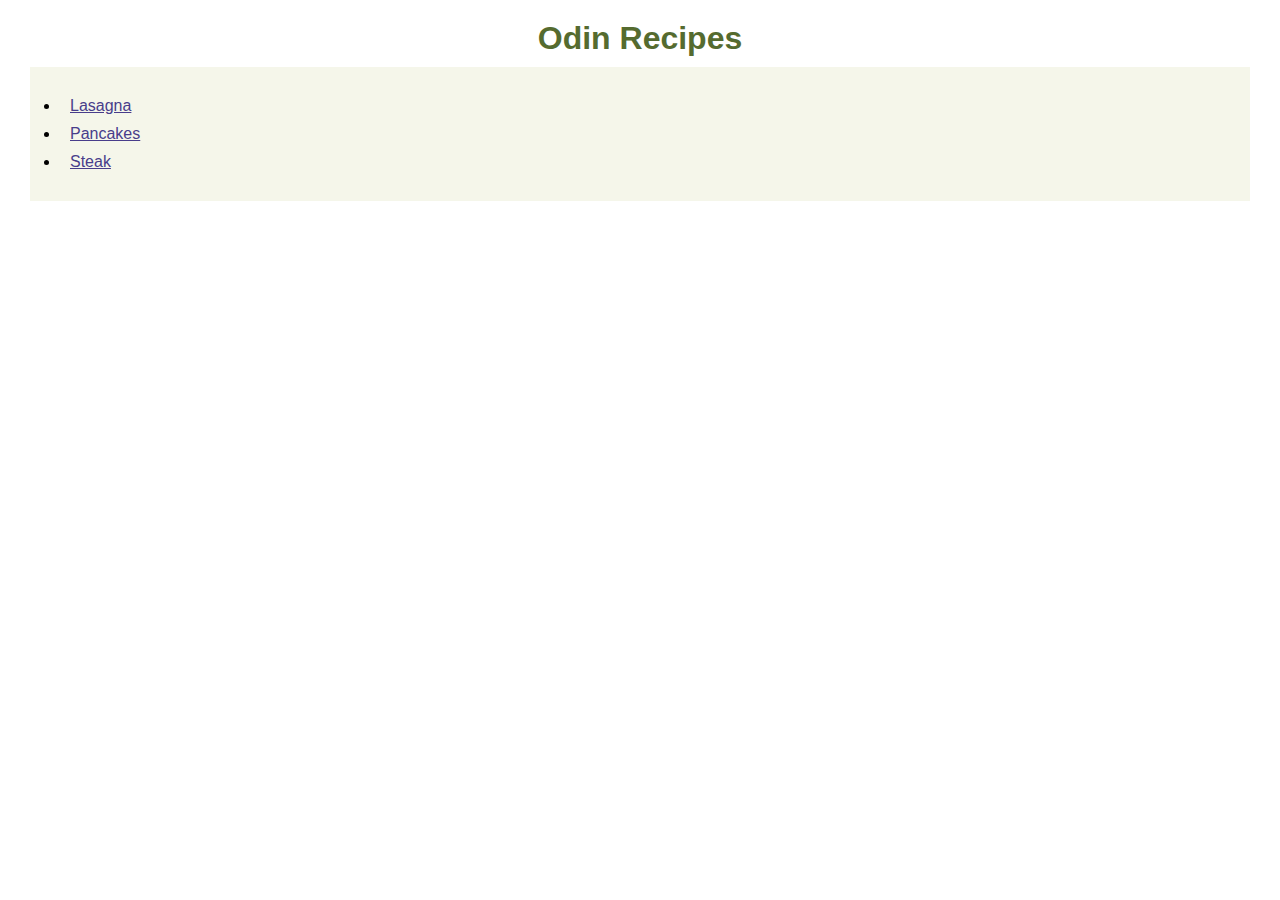
<file: index.html>
<!DOCTYPE html>
<html lang="en">
<head>
    <meta charset="UTF-8">
    <meta name="viewport" content="width=device-width, initial-scale=1.0">
    <title>Recipes</title>
    <link rel="stylesheet" href="style.css">
</head>
<body class="titlepage">
    <h1>Odin Recipes</h1>
    <ul>
        <li><a href="recipes/lasagna.html">Lasagna</a></li>
        <li><a href="recipes/pancakes.html">Pancakes</a></li>
        <li><a href="recipes/steak.html">Steak</a></li>
    </ul>
    

</body>
</html>
</file>
<file: style.css>
*{
    font-family: Arial, Helvetica, sans-serif;
    color:black;
    margin: 10px;
}
.titlepage{
    /*background-color:;*/
}

ul li a{
    color:darkslateblue;   

}
ul, ol{
    background-color:#f5f6ea;
    padding:20px;
}
img{
    display:block;
    margin:auto;
    height:auto;
    width:30%;
    margin:10px auto;
    border-color:darkgoldenrod;
    border-radius:10px;
}
h1{
    text-align: center;
    font-family: "Tahoma", Helvetica, sans-serif;
    color:darkolivegreen;
}
h2{
    margin-top:20px;
    color:darkgoldenrod;
    text-emphasis: bold;
}
h3{
    color:darkkhaki;
}
</file>
